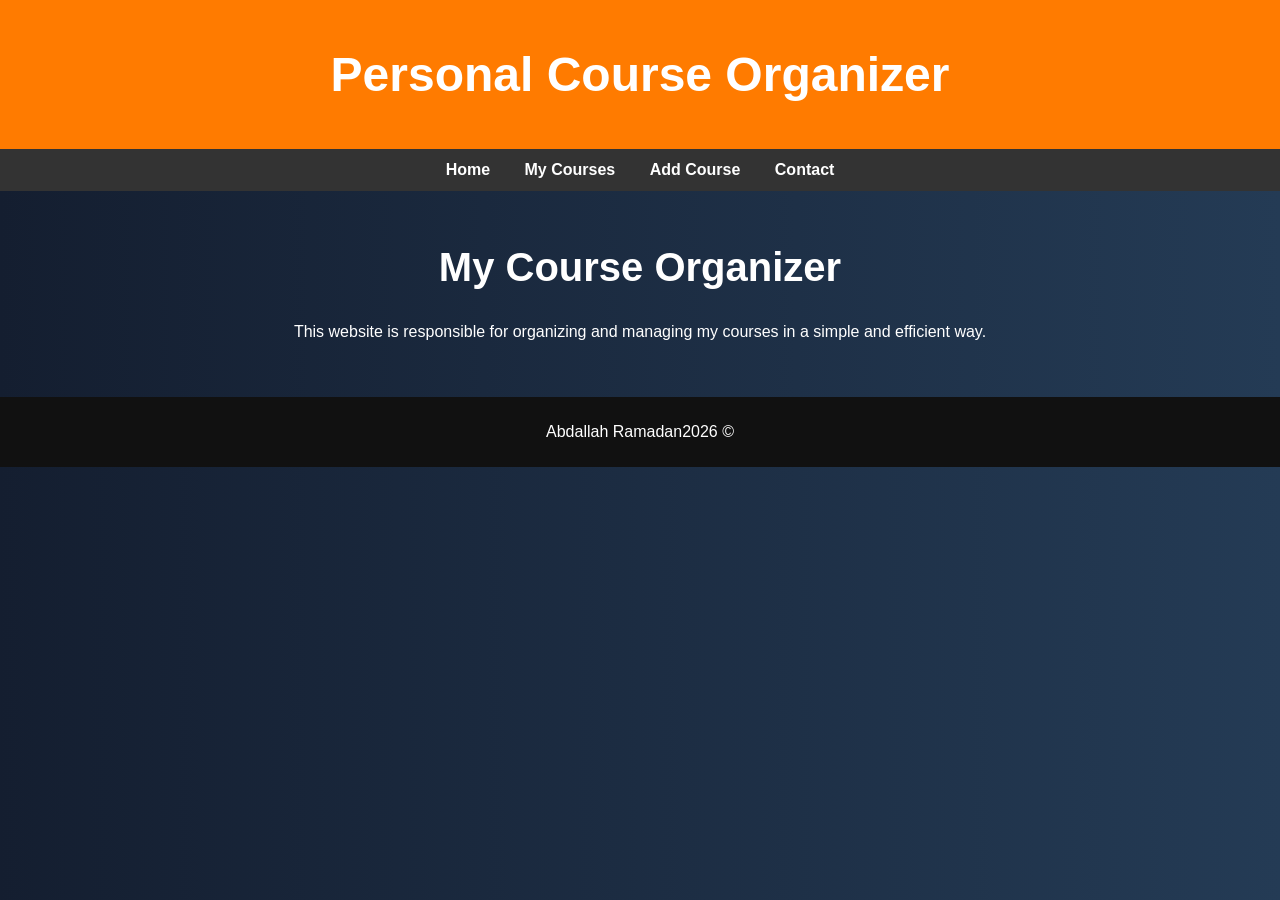
<file: Index.Html>
<!DOCTYPE html>
<html>
<head>
    <title>Home</title>
    <link rel="stylesheet" href="style.css">
</head>
<body>

<header>
    <h1>  Personal Course Organizer</h1>
</header>

<nav>
    <a href="index.html">Home</a>
    <a href="courses.html">My Courses</a>
    <a href="add-course.html">Add Course</a>
    <a href="contact.html">Contact</a>
</nav>

<main>
    <section class="intro">
    <h2>My Course Organizer</h2>

 <p>
    This website is responsible for organizing and managing my courses in a simple and efficient way.
</p>
</section>
</main>

<footer>
    <p>Abdallah Ramadan2026 &copy</p>
</footer>


</body>
</html>
</file>
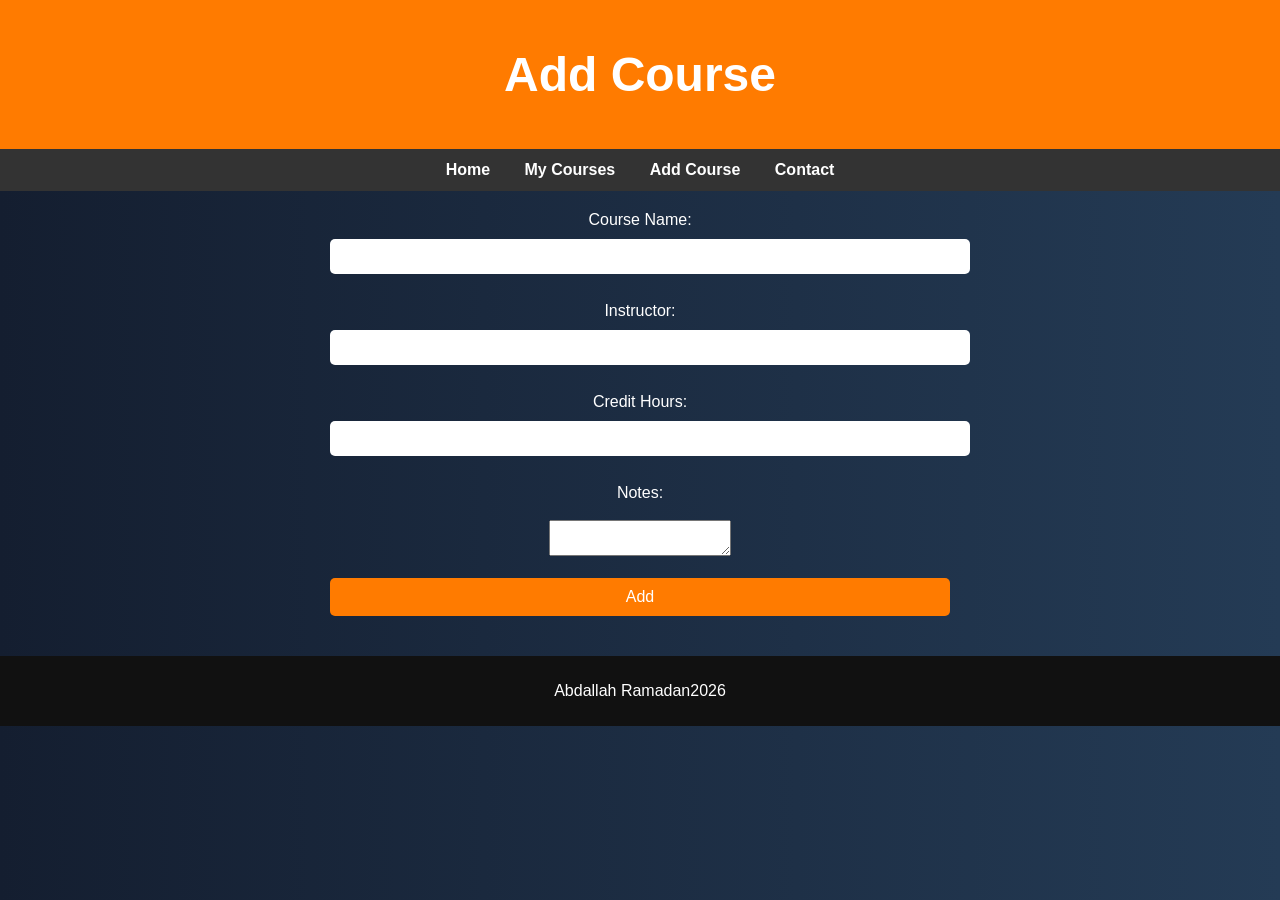
<file: Add-Course.Html>
<!DOCTYPE html>
<html>
<head>
    <title>Add Course</title>
    <link rel="stylesheet" href="style.css">
</head>
<body>

<header>
    <h1>Add Course</h1>
</header>

<nav>
    <a href="index.html">Home</a>
    <a href="courses.html">My Courses</a>
    <a href="add-course.html">Add Course</a>
    <a href="contact.html">Contact</a>
</nav>

<main>

<form>
    <label>Course Name:</label><br>
    <input type="text"><br><br>

    <label>Instructor:</label><br>
    <input type="text"><br><br>

    <label>Credit Hours:</label><br>
    <input type="number"><br><br>

    <label>Notes:</label><br><br>
    <textarea></textarea><br><br>

    <button type="submit">Add</button>
</form>

</main>

<footer>
    <p>Abdallah Ramadan2026</p>
</footer>

</body>
</html>
</file>
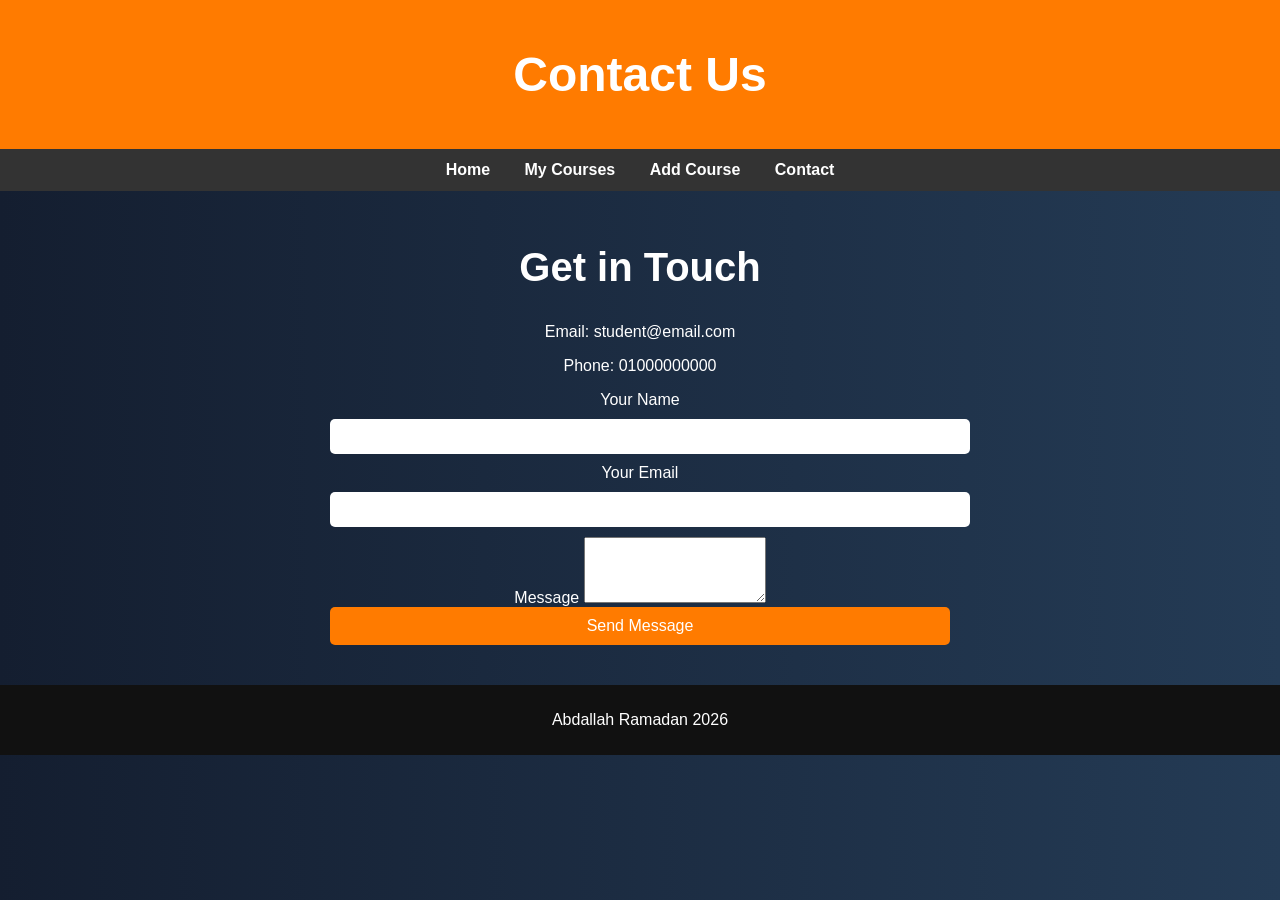
<file: contact.html>
<!DOCTYPE html>
<html lang="en">
<head>
    <meta charset="UTF-8">
    <title>Contact</title>
    <link rel="stylesheet" href="style.css">
</head>

<body>

<header>
    <h1>Contact Us</h1>
</header>

<nav>
    <a href="index.html">Home</a>
    <a href="courses.html">My Courses</a>
    <a href="add-course.html">Add Course</a>
    <a href="contact.html">Contact</a>
</nav>

<main>
    <section class="contact-box">

        <h2>Get in Touch</h2>

        <p>Email: student@email.com</p>
        <p>Phone: 01000000000</p>

        <form>
            <div class="form-group">
                <label>Your Name</label>
                <input type="text" required>
            </div>

            <div class="form-group">
                <label>Your Email</label>
                <input type="email" required>
            </div>

            <div class="form-group">
                <label>Message</label>
                <textarea rows="4" required></textarea>
            </div>

            <button type="submit">Send Message</button>
        </form>

    </section>
</main>

<footer>
    <p>Abdallah Ramadan 2026</p>
</footer>

</body>
</html>
</file>
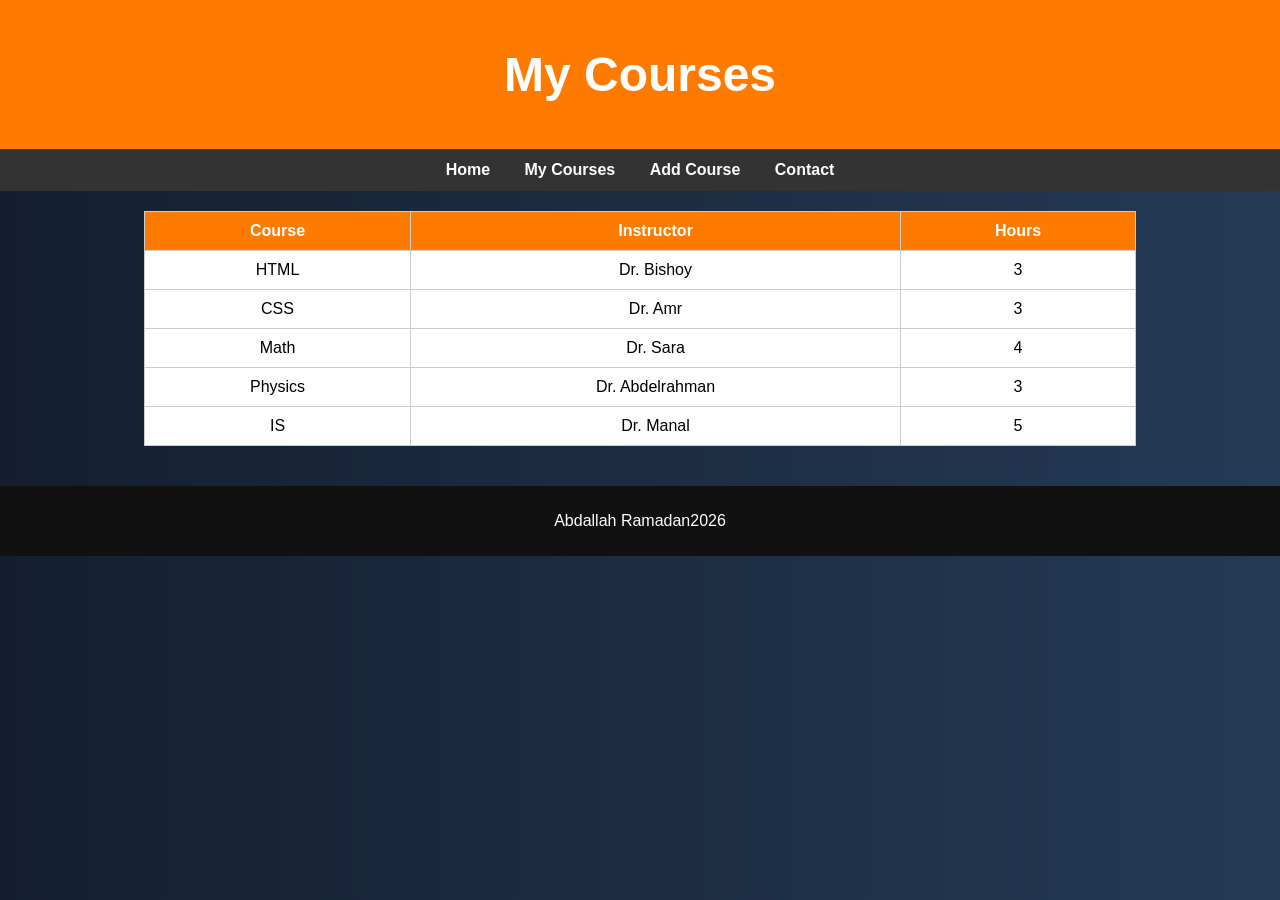
<file: Courses.Html>
<!DOCTYPE html>
<html>
<head>
    <title>My Courses</title>
    <link rel="stylesheet" href="style.css">
</head>
<body>

<header>
    <h1>My Courses</h1>
</header>

<nav>
    <a href="index.html">Home</a>
    <a href="courses.html">My Courses</a>
    <a href="add-course.html">Add Course</a>
    <a href="contact.html">Contact</a>
</nav>

<main>

<table>
    <tr>
        <th>Course</th>
        <th>Instructor</th>
        <th>Hours</th>
    </tr>

  <tr>
  <td>HTML</td>
  <td>Dr. Bishoy</td>
  <td>3</td>
</tr>

<tr>
  <td>CSS</td>
  <td>Dr. Amr</td>
  <td>3</td>
</tr>

<tr>
  <td>Math</td>
  <td>Dr. Sara</td>
  <td>4</td>
</tr>

<tr>
  <td>Physics</td>
  <td>Dr. Abdelrahman</td>
  <td>3</td>
</tr>

<tr>
  <td>IS</td>
  <td>Dr. Manal</td>
  <td>5</td>
</tr>


</table>

</main>

<footer>
    <p>Abdallah Ramadan2026</p>
</footer>


</body>
</html>
</file>
<file: style.css>
body {
  font-family: Arial;
  margin: 0;
  background: linear-gradient(to right, #141e30, #243b55);
  color: white;
}

header {
  background-color: #ff7b00;
  color: white;
  padding: 15px;
  text-align: center;
  font-size: 24px;
}

nav {
  background-color: #333;
  padding: 12px;
  text-align: center;
}

nav a {
  color: white;
  margin: 15px;
  text-decoration: none;
  font-weight: bold;
  transition: 0.3s;
}

nav a:hover {
  color: #ff7b00;
}

main {
  padding: 20px;
}

table {
  width: 80%;
  margin: auto;
  border-collapse: collapse;
  background-color: white;
  color: black;
  /* border-radius: 10px; */
  overflow: hidden;
}

th {
  background-color: #ff7b00;
  color: white;
  padding: 10px;
}

td {
  padding: 10px;
  text-align: center;
}

table, th, td {
  border: 1px solid #ccc;
}

form {
  width: 50%;
  margin: auto;
}

input, select {
  width: 100%;
  padding: 10px;
  margin: 10px 0;
  border-radius: 5px;
  border: none;
}

button {
  background-color: #ff7b00;
  color: white;
  padding: 10px;
  border: none;
  width: 100%;
  border-radius: 5px;
  font-size: 16px;
  cursor: pointer;
  transition: 0.3s;
}

button:hover {
  background-color: #e66a00;
}

footer {
  text-align: center;
  padding: 10px;
  background-color: #111;
  margin-top: 20px;
}
main {
    text-align: center;
}

main h2 {
    font-size: 40px;
}

body {
    background-color: #f4f4f4;
}
</file>
